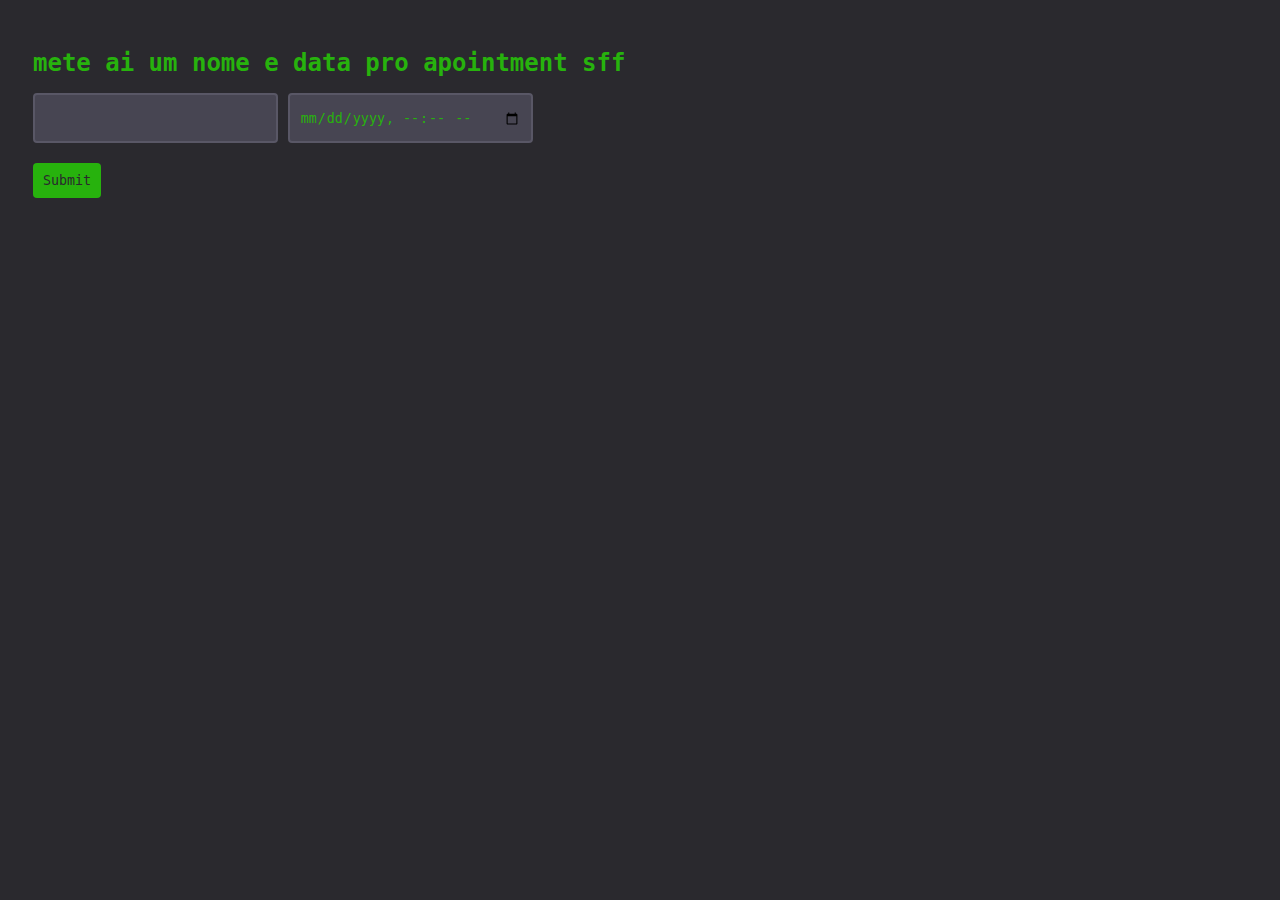
<file: index.html>
<!DOCTYPE html>
<html>
  <head>
    <title>My Website</title>
    <link href="./styles.css" rel="stylesheet" >
  </head>
  <body>

    <h1>mete ai um nome e data pro apointment sff</h1>
    <input id="name" type="text" maxlength="50"></input>
    <input id="date" type="datetime-local"></input>
    <br>
    <button onclick="submit()">Submit</button>
    <p id="submit_confirmation"></p>
    
    <script src="script.js"></script>
  </body>
</html>
</file>
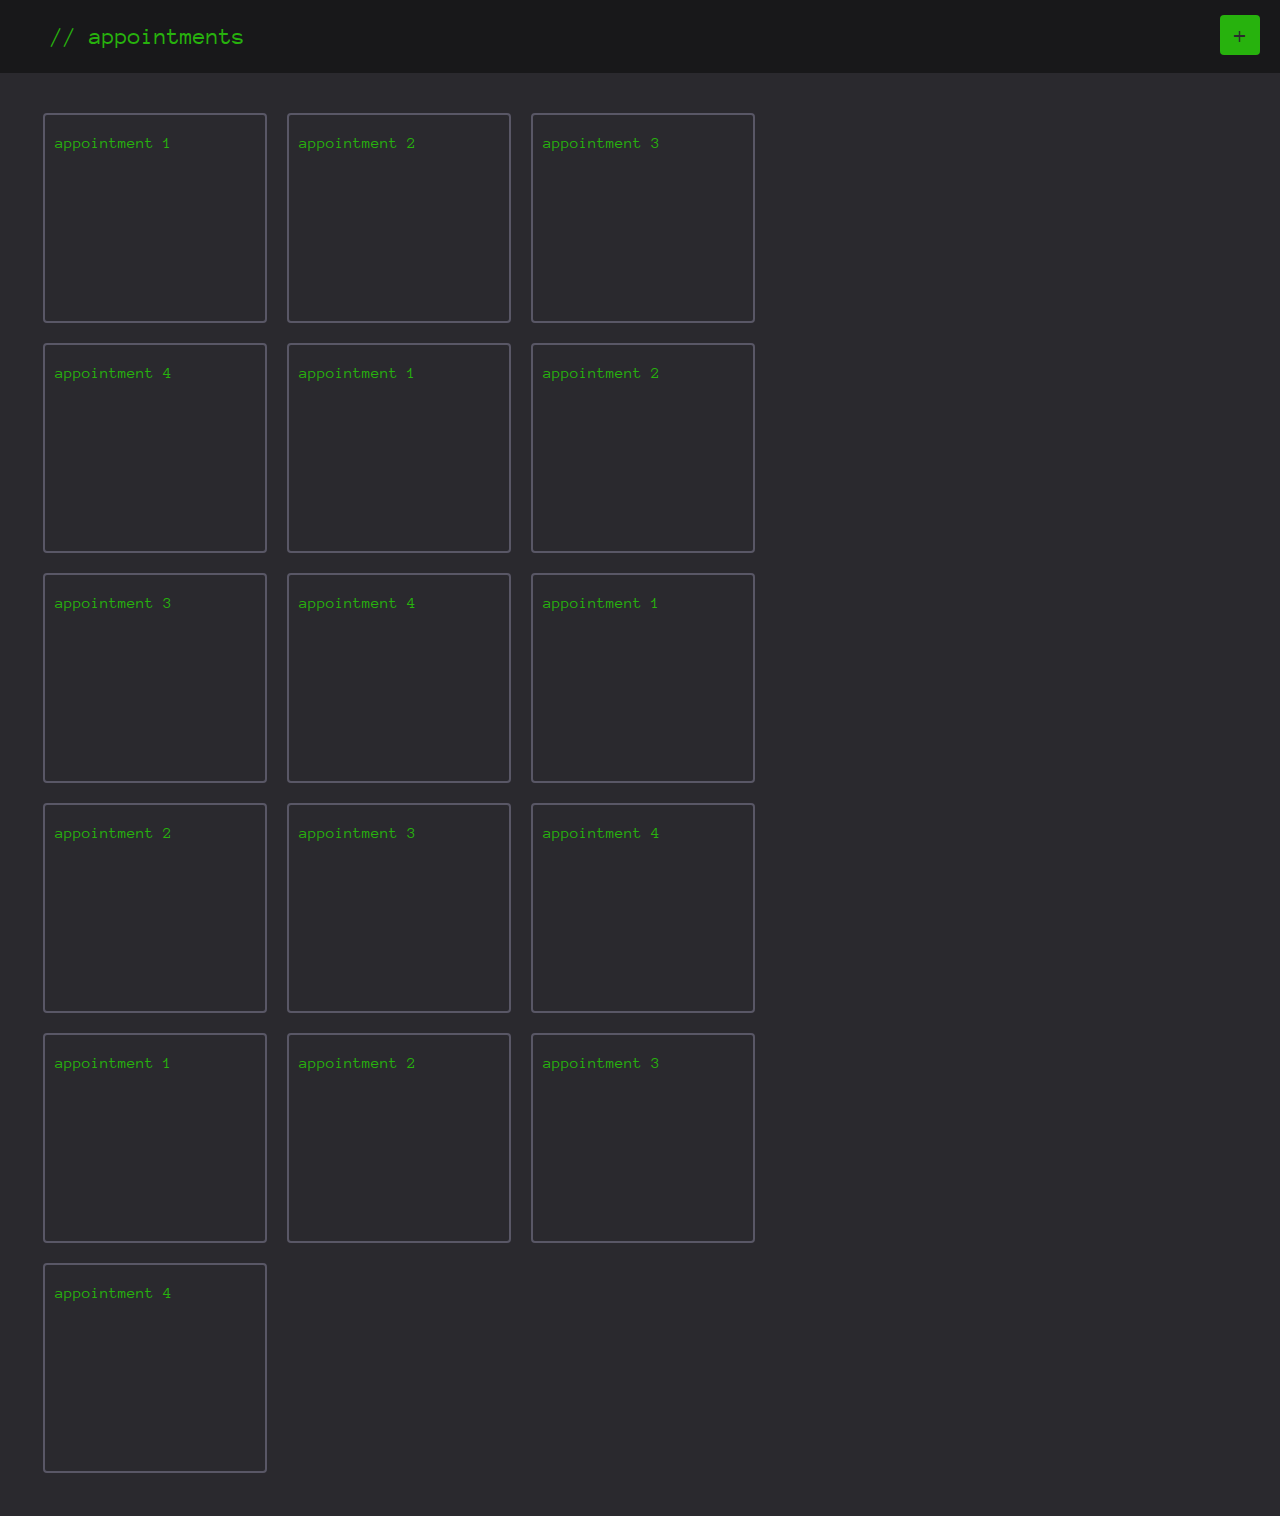
<file: frontend/index.html>
<!DOCTYPE html>
<html>
  <head>
    <title>fazedor de appointments</title>
    <link href="./styles.css" rel="stylesheet" >
    <style>
      @import url('https://fonts.googleapis.com/css2?family=Anonymous+Pro:ital,wght@0,400;0,700;1,400;1,700&display=swap');
    </style>
  </head>
  <body>
    <div id="header">
      <p>// appointments</p> 
      <button onclick="open_new_appointment()" id="open_new_appointment">+</button>   
    </div>
    <div id="appointments">
      <div class="appointment"><p>appointment 1</p></div>
      <div class="appointment"><p>appointment 2</p></div>
      <div class="appointment"><p>appointment 3</p></div>
      <div class="appointment"><p>appointment 4</p></div>
      <div class="appointment"><p>appointment 1</p></div>
      <div class="appointment"><p>appointment 2</p></div>
      <div class="appointment"><p>appointment 3</p></div>
      <div class="appointment"><p>appointment 4</p></div>
      <div class="appointment"><p>appointment 1</p></div>
      <div class="appointment"><p>appointment 2</p></div>
      <div class="appointment"><p>appointment 3</p></div>
      <div class="appointment"><p>appointment 4</p></div>
      <div class="appointment"><p>appointment 1</p></div>
      <div class="appointment"><p>appointment 2</p></div>
      <div class="appointment"><p>appointment 3</p></div>
      <div class="appointment"><p>appointment 4</p></div>
    </div> 
    <div id="new_appointment">
      <div id="header_new_appointment">
        <h1>// novo appointment</h1>
        <button onclick="close_new_appointment()" id="close_new_appointment">x</button>
      </div>
      <div>
        <textarea id="name" maxlength="50" placeholder="nome aqui"></textarea>
        <input id="date" type="datetime-local"></input>
      </div>
      <textarea id="notes" maxlength="470" placeholder="notas..."></textarea>
      <br>
      <button onclick="submit()">Submit</button>
      <p id="submit_confirmation"><br></p>
    </div>
    <script src="script.js"></script>
  </body>
</html>
</file>
<file: styles.css>
*{
  font-family:  "Anonymous Pro", monospace;
}
body{
  background-color: #2a292e;
  padding: 25px;	
}
h1 {
	color: #27b20d;
	font-size: 150%;
}
input{
  background-color: #474552;
  color: #27b20d;
  width: 245px;
  height: 50px;
  box-sizing: border-box;
  border: 2px solid #595766;
  border-radius: 4px;
  padding: 10px;
}
input:focus{
  outline: none;
}
textarea {
  width: 500px;
  height: 150px;
  margin-top: 20px;
  padding: 12px 20px;
  box-sizing: border-box;
  border: 2px solid #595766;
  border-radius: 4px;
  color: #27b20d;
  background-color: #474552;
  resize: none;
}
textarea:focus{
  outline: none;
}
button {
  padding: 10px;
  margin-top: 20px;
  border: 0px;
  color: #2a292e;
  background-color: #27b20d;
  border-radius: 4px;
}
button:hover{
  background-color: #1c9c3e
}
button:active{
  scale: 95%;
  background-color: green
}
p{

} 
@keyframes fadeOut {
  from {opacity: 1;}
  to {opacity: 0;}
}
pre{
  padding: 30px;
  color: #27b20d
}
</file>
<file: frontend/styles.css>
*{
  font-family:  "Anonymous Pro", monospace;
}
body{
  background-color: #2a292e;
  padding: 25px;
}
#header {
  font-size: 150%;
  padding-left: 50px;
  position: fixed;
  top: 0;
  left: 0;
  width: 100%;
  background-color: #18181a;
  color: #27b20d;

}

#open_new_appointment {
  position: absolute;
  right: 50px;
  top: -5px;
  height: 40px;
  width: 40px;
  font-size: 100%;
  padding: 1px 5px; /* Adjust padding for better spacing */
  margin-right: 20px; /* Optional spacing from paragraph */
  line-height: 1;

}
#close_new_appointment{
  position: relative;
  left: 220px;
  bottom: 10px;
  padding: 5px 10px; /* Adjust padding for better spacing */
  margin-right: 20px; /* Optional spacing from paragraph */
  line-height: 1;
}
#appointments{
  margin-top: 70px;
  display: flex;
  width: min(1400px,80%);
  flex-wrap: wrap;
  overflow: visible;
}
.appointment{
  margin: 10px;
  background-color: #2a292e;
  width: 200px;
  height: 200px;
  padding-inline: 10px;
  padding-block: 3px;
  border: 2px solid #595766;
  border-radius: 4px;
  color:#27b20d;
  transition: width 0.3s;
}
.appointment:hover{
  width: 300px;
}

#new_appointment{
  position: fixed;
  right: 20px;
  top: 100px;
  display: none;
  align-items: center;
  background-color: #2a292e;
  width: 500px;
  padding-inline: 10px;
  padding-block: 3px;
  border: 2px solid #595766;
  border-radius: 4px;
}
#header_new_appointment{
  display: flex;
  align-items: center;
}
h1 {
	color: #27b20d;
	font-size: 150%;
}
#name {
  background-color: #474552;
  color: #27b20d;
  width: 245px;
  height: 50px;
  box-sizing: border-box;
  border: 2px solid #595766;
  border-radius: 4px;
  padding: 10px;
  resize: none;
  vertical-align: top;
  line-height: 1.5;
}

input {
  background-color: #474552;
  color: #27b20d;
  width: 245px;
  height: 50px;
  box-sizing: border-box;
  border: 2px solid #595766;
  border-radius: 4px;
  padding: 10px;
  vertical-align: top;
  line-height: 1.5;
}
input:focus{
  outline: none;
}
#notes {
  width: 500px;
  height: 150px;
  margin-top: 20px;
  padding: 12px 20px;
  box-sizing: border-box;
  border: 2px solid #595766;
  border-radius: 4px;
  color: #27b20d;
  background-color: #474552;
  resize: none;
}
textarea:focus{
  outline: none;
}
button {
  padding: 10px;
  margin-top: 20px;
  border: 0px;
  color: #2a292e;
  background-color: #27b20d;
  border-radius: 4px;
}
button:hover{
  background-color: #1c9c3e
}
button:active{
  scale: 95%;
  background-color: green
}
#submit_confirmation{
  opacity: 1;
  transition-delay: 3s;
}
</file>
